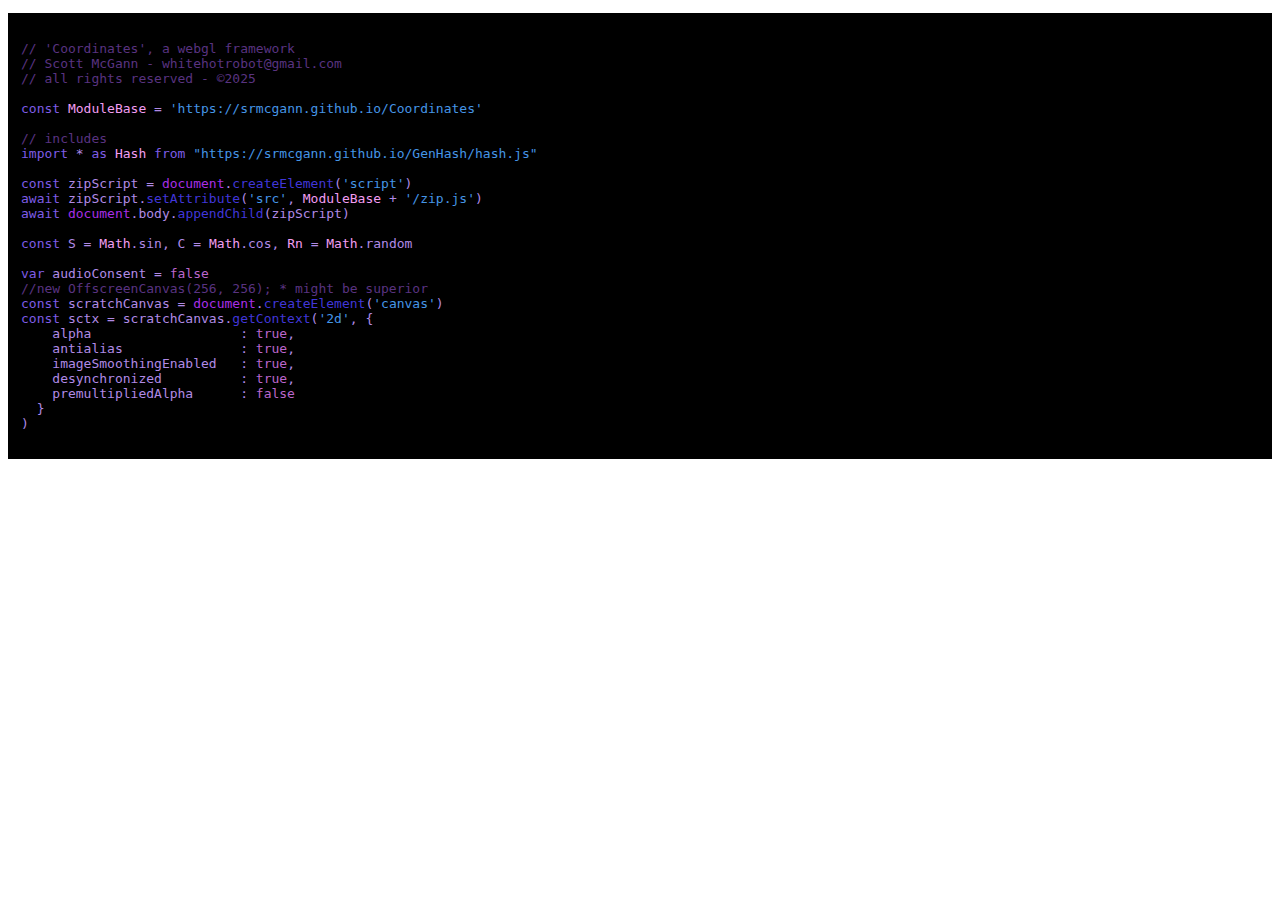
<file: test.html>
<!DOCTYPE html>
<html>
  <head>
    <link rel="stylesheet" href="./highlight.js/default.min.css">
    <script src="./highlight.js/highlight.min.js"></script>
  </head>
  <body>
    <pre class="language-javascript"><code>
// 'Coordinates', a webgl framework
// Scott McGann - whitehotrobot@gmail.com
// all rights reserved - ©2025

const ModuleBase = 'https://srmcgann.github.io/Coordinates'

// includes
import * as Hash from "https://srmcgann.github.io/GenHash/hash.js"

const zipScript = document.createElement('script')
await zipScript.setAttribute('src', ModuleBase + '/zip.js')
await document.body.appendChild(zipScript)

const S = Math.sin, C = Math.cos, Rn = Math.random

var audioConsent = false
//new OffscreenCanvas(256, 256); * might be superior
const scratchCanvas = document.createElement('canvas')
const sctx = scratchCanvas.getContext('2d', {
    alpha                   : true,
    antialias               : true,
    imageSmoothingEnabled   : true,
    desynchronized          : true,
    premultipliedAlpha      : false
  }
)
    </code></pre>
    <script>
      hljs.highlightAll()
    </script>
  </body>
</html>
</file>
<file: highlight.js/default.min.css>
/*!
  Theme: Dark Violet
  Author: ruler501 (https://github.com/ruler501/base16-darkviolet)
  License: ~ MIT (or more permissive) [via base16-schemes-source]
  Maintainer: @highlightjs/core-team
  Version: 2021.09.0
*/

/*
  WARNING: DO NOT EDIT THIS FILE DIRECTLY.

  This theme file was auto-generated from the Base16 scheme dark-violet
  by the Highlight.js Base16 template builder.

  - https://github.com/highlightjs/base16-highlightjs
*/

/*
base00  #000000  Default Background
base01  #231a40  Lighter Background (Used for status bars, line number and folding marks)
base02  #432d59  Selection Background
base03  #593380  Comments, Invisibles, Line Highlighting
base04  #00ff00  Dark Foreground (Used for status bars)
base05  #b08ae6  Default Foreground, Caret, Delimiters, Operators
base06  #9045e6  Light Foreground (Not often used)
base07  #a366ff  Light Background (Not often used)
base08  #a82ee6  Variables, XML Tags, Markup Link Text, Markup Lists, Diff Deleted
base09  #bb66cc  Integers, Boolean, Constants, XML Attributes, Markup Link Url
base0A  #f29df2  Classes, Markup Bold, Search Text Background
base0B  #4595e6  Strings, Inherited Class, Markup Code, Diff Inserted
base0C  #40dfff  Support, Regular Expressions, Escape Characters, Markup Quotes
base0D  #4136d9  Functions, Methods, Attribute IDs, Headings
base0E  #7e5ce6  Keywords, Storage, Selector, Markup Italic, Diff Changed
base0F  #a886bf  Deprecated, Opening/Closing Embedded Language Tags, e.g. <?php ?>
*/

pre code.hljs {
  display: block;
  overflow-x: auto;
  padding: 1em;
}

code.hljs {
  padding: 3px 5px;
}

.hljs {
  color: #b08ae6;
  background: #000000;
}

.hljs::selection,
.hljs ::selection {
  background-color: #432d59;
  color: #b08ae6;
}


/* purposely do not highlight these things */
.hljs-formula,
.hljs-params,
.hljs-property
{}

/* base03 - #593380 -  Comments, Invisibles, Line Highlighting */
.hljs-comment {
  color: #593380;
}

/* base04 - #00ff00 -  Dark Foreground (Used for status bars) */
.hljs-tag {
  color: #00ff00;
}

/* base05 - #b08ae6 -  Default Foreground, Caret, Delimiters, Operators */
.hljs-subst,
.hljs-punctuation,
.hljs-operator {
  color: #b08ae6;
}

.hljs-operator {
  opacity: 0.7;
}

/* base08 - Variables, XML Tags, Markup Link Text, Markup Lists, Diff Deleted */
.hljs-bullet,
.hljs-variable,
.hljs-template-variable,
.hljs-selector-tag,
.hljs-name,
.hljs-deletion {
  color: #a82ee6;
}

/* base09 - Integers, Boolean, Constants, XML Attributes, Markup Link Url */
.hljs-symbol,
.hljs-number,
.hljs-link,
.hljs-attr,
.hljs-variable.constant_,
.hljs-literal {
  color: #bb66cc;
}

/* base0A - Classes, Markup Bold, Search Text Background */
.hljs-title,
.hljs-class .hljs-title,
.hljs-title.class_
{
  color: #f29df2;
}

.hljs-strong {
  font-weight:bold;
  color: #f29df2;
}

/* base0B - Strings, Inherited Class, Markup Code, Diff Inserted */
.hljs-code,
.hljs-addition,
.hljs-title.class_.inherited__,
.hljs-string {
  color: #4595e6;
}

/* base0C - Support, Regular Expressions, Escape Characters, Markup Quotes */
.hljs-built_in,
.hljs-doctag, /* guessing */
.hljs-quote,
.hljs-keyword.hljs-atrule,
.hljs-regexp {
  color: #40dfff;
}

/* base0D - Functions, Methods, Attribute IDs, Headings */
.hljs-function .hljs-title,
.hljs-attribute,
.ruby .hljs-property,
.hljs-title.function_,
.hljs-section {
  color: #4136d9;
}

/* base0E - Keywords, Storage, Selector, Markup Italic, Diff Changed */
.hljs-type,
/* .hljs-selector-id, */
/* .hljs-selector-class, */
/* .hljs-selector-attr, */
/* .hljs-selector-pseudo, */
.hljs-template-tag,
.diff .hljs-meta,
.hljs-keyword {
  color: #7e5ce6;
}
.hljs-emphasis {
  color: #7e5ce6;
  font-style: italic;
}

/* base0F - Deprecated, Opening/Closing Embedded Language Tags, e.g. <?php ?> */
.hljs-meta,
/*
  prevent top level .keyword and .string scopes
  from leaking into meta by accident
*/
.hljs-meta .hljs-keyword,
.hljs-meta .hljs-string
{
  color: #a886bf;
}

.hljs-meta .hljs-keyword,
/* for v10 compatible themes */
.hljs-meta-keyword {
  font-weight: bold;
}
</file>
